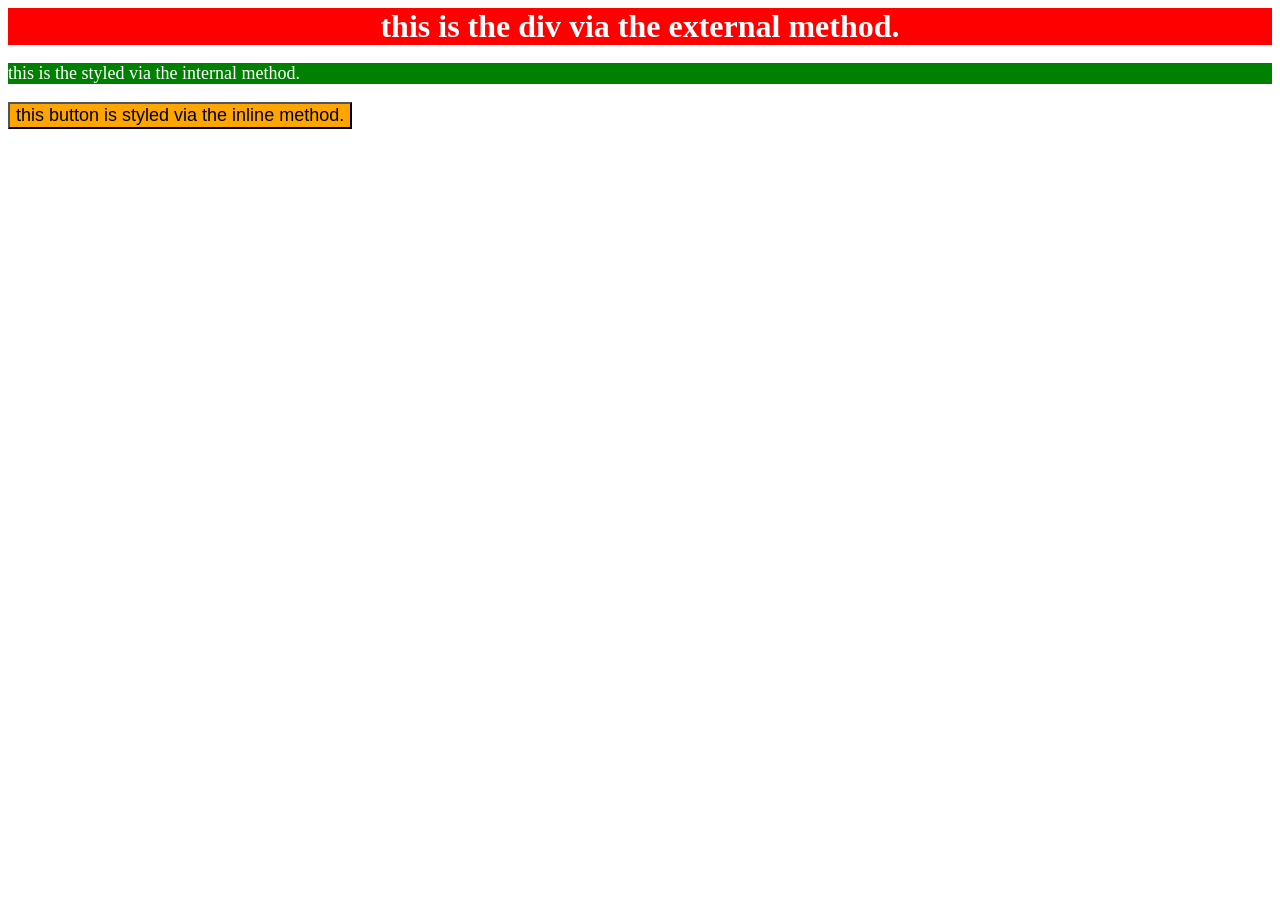
<file: foundations/intro-to-css/01-css-methods/index.html>
<!doctype html>
<html lang="en">
  <head>
    <meta charset="UTF-8" />
    <meta name="viewport" content="width=device-width, initial-scale=1.0" />
    <title>Document</title>
    <link rel="stylesheet" href="style.css" />
    <style>
      p {
        color: white;
        background-color: green;
        font-size: 18px;
      }
    </style>
  </head>
  <body>
    <div>this is the div via the external method.</div>
    <p>this is the styled via the internal method.</p>
    <button style="background-color: orange; font-size: 18px">
      this button is styled via the inline method.
    </button>
  </body>
</html>
</file>
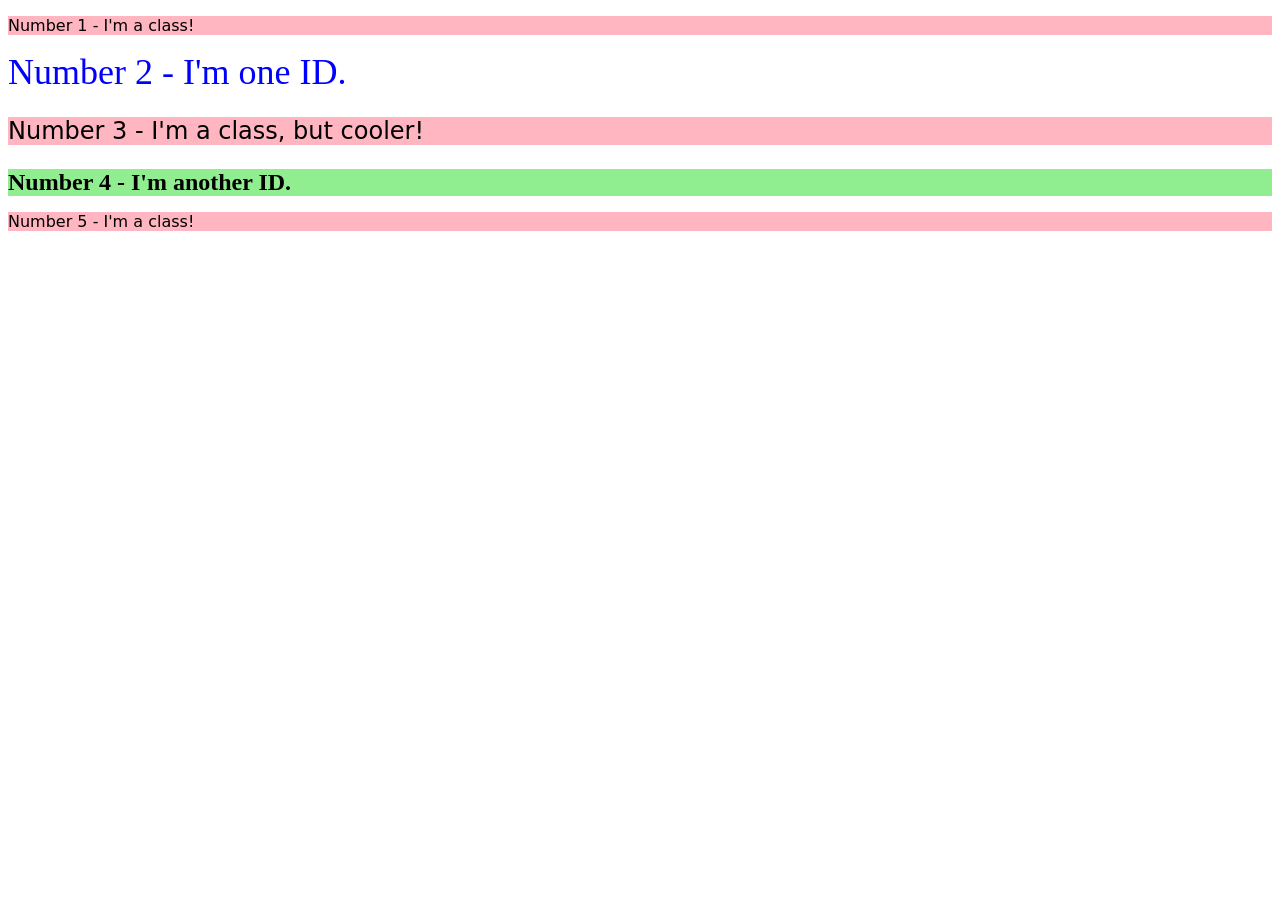
<file: foundations/intro-to-css/02-class-id-selectors/index.html>
<!DOCTYPE html>
<html lang="en">
  <head>
    <meta charset="UTF-8">
    <meta http-equiv="X-UA-Compatible" content="IE=edge">
    <meta name="viewport" content="width=device-width, initial-scale=1.0">
    <title>Class and ID Selectors</title>
    <link rel="stylesheet" href="style.css">
  </head>
  <body>
    <p class="odd">Number 1 - I'm a class!</p>
    <div id="second">Number 2 - I'm one ID.</div>
    <p class="odd cool">Number 3 - I'm a class, but cooler!</p>
    <div id="fourth">Number 4 - I'm another ID.</div>
    <p class="odd">Number 5 - I'm a class!</p>
  </body>
</html>
</file>
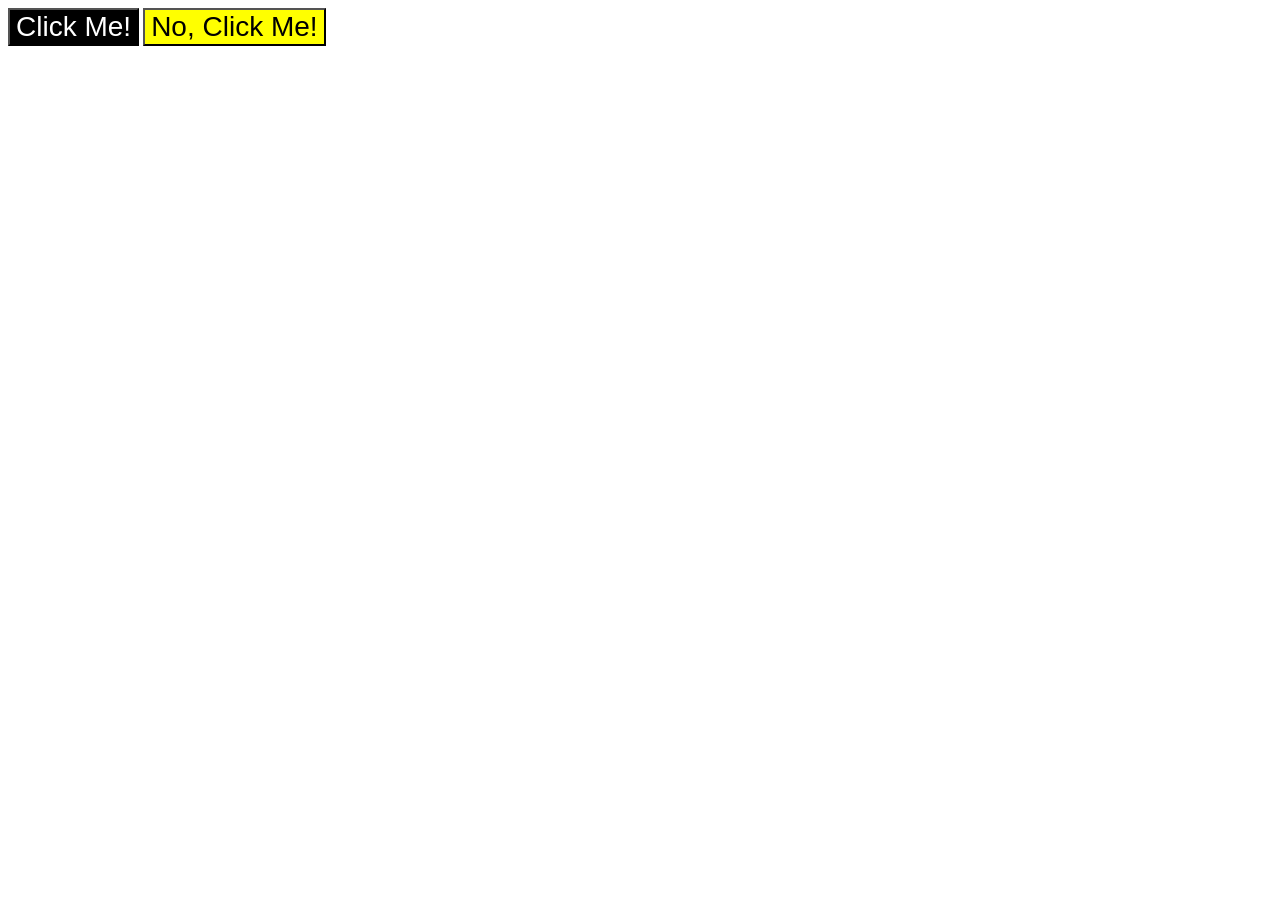
<file: foundations/intro-to-css/03-grouping-selectors/index.html>
<!doctype html>
<html lang="en">
  <head>
    <meta charset="UTF-8" />
    <meta http-equiv="X-UA-Compatible" content="IE=edge" />
    <meta name="viewport" content="width=device-width, initial-scale=1.0" />
    <title>Grouping Selectors</title>
    <link rel="stylesheet" href="style.css" />
  </head>
  <body>
    <button class="click-me">Click Me!</button>
    <button class="click-me2">No, Click Me!</button>
  </body>
</html>
</file>
<file: foundations/intro-to-css/01-css-methods/style.css>
div {
    color:white;
    background-color: red;
    font-size: 32px;
    text-align: center;
    font-weight: bold;
}
</file>
<file: foundations/intro-to-css/02-class-id-selectors/style.css>
/* Add CSS Styling */
.odd {
  background-color: #ffb6c1;
  font-family: Verdana, "DejaVu Sans", sans-serif;
}

#second {
  color: #0000ff;
  font-size: 36px;
}
.odd.cool {
  font-size: 24px;
}
#fourth {
  background-color: #90ee90;
  font-weight: bold;
  font-size: 24px;
}
</file>
<file: foundations/intro-to-css/03-grouping-selectors/style.css>
/* Add CSS Styling */
.click-me {
  background-color: black;
  color: white;
}
.click-me2 {
  background-color: yellow;
}
.click-me,
.click-me2 {
  font-size: 28px;
  font-family: Helvetica, "Times New Roman", sans-serif;
}
</file>
